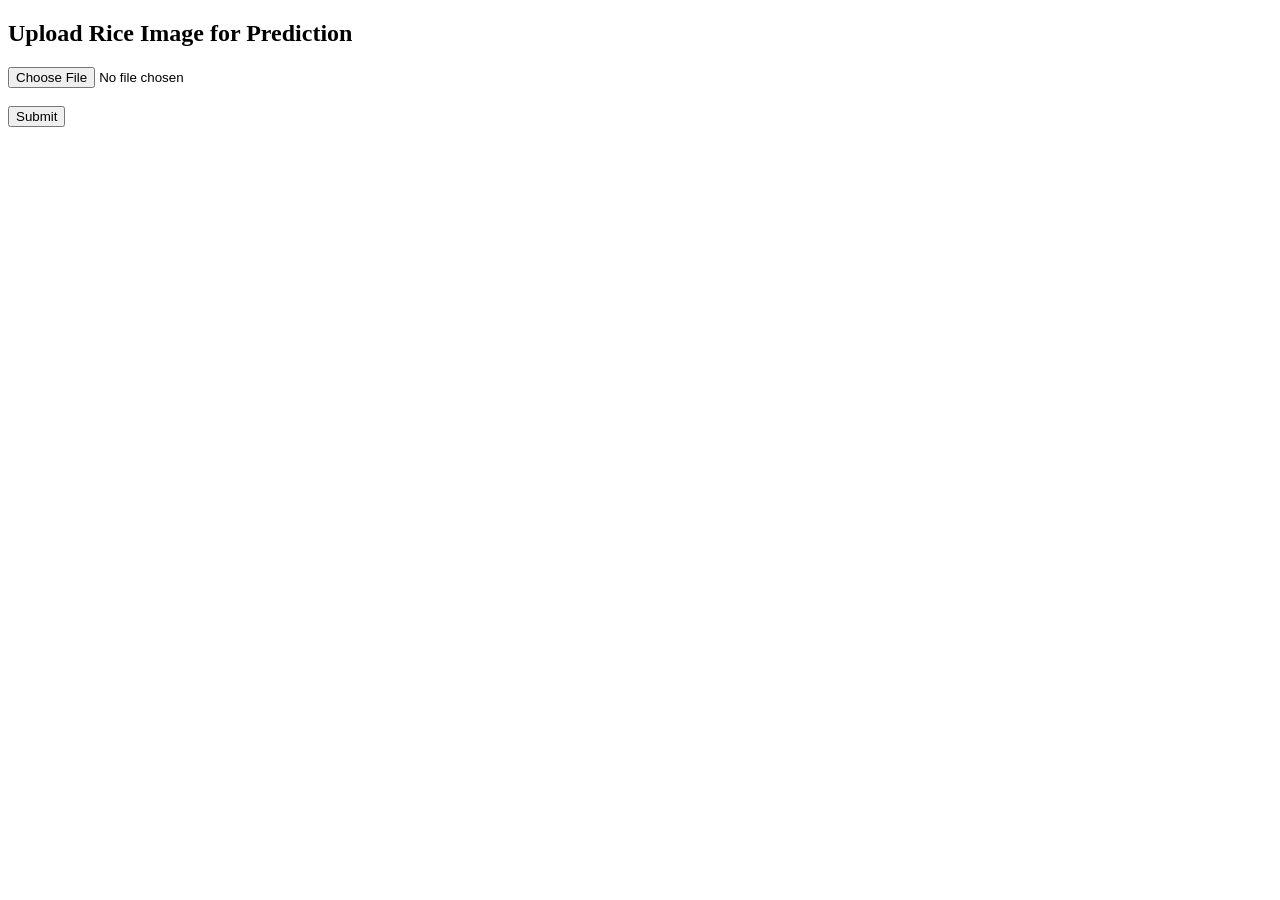
<file: templates/details.html>
<!-- templates/details.html -->
<!DOCTYPE html>
<html>
<head>
    <title>Upload Rice Image</title>
</head>
<body>
    <h2>Upload Rice Image for Prediction</h2>
    <form action="/predict" method="POST" enctype="multipart/form-data">
        <input type="file" name="file" accept="image/*" required><br><br>
        <button type="submit">Submit</button>
    </form>
</body>
</html>
</file>
